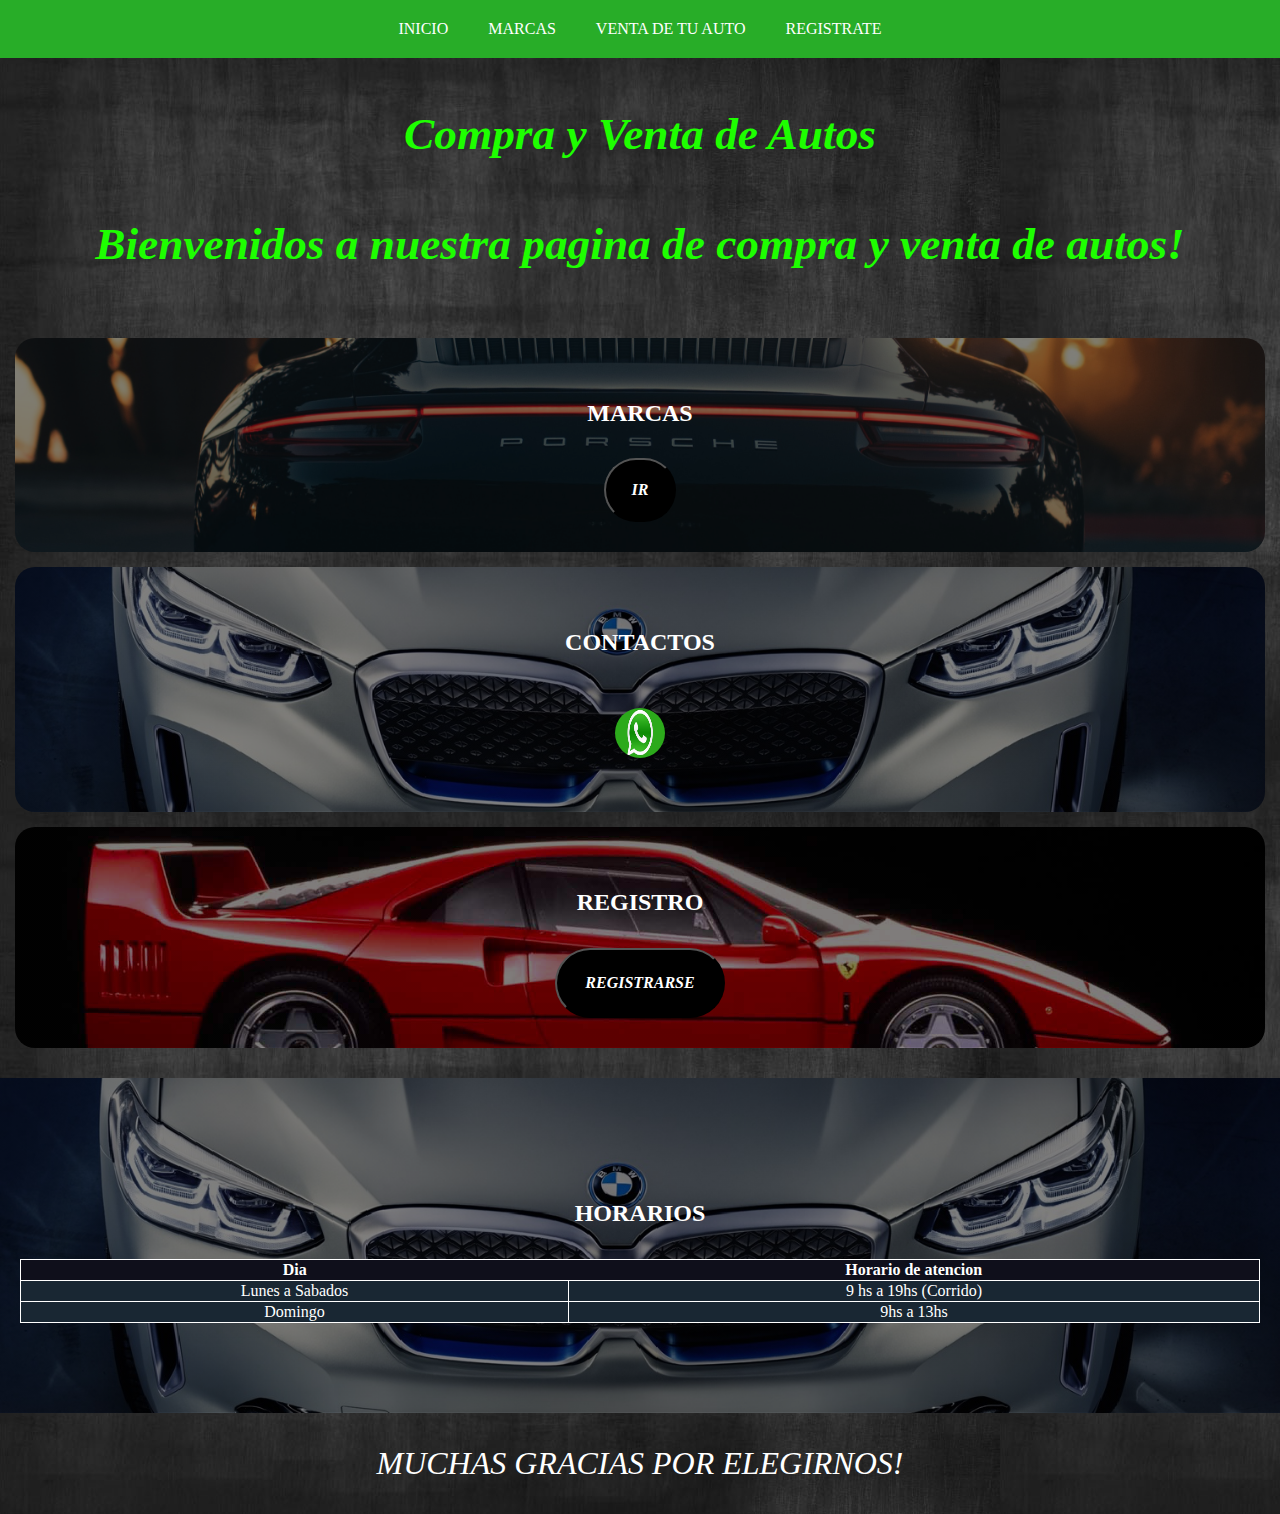
<file: index.html>
<!DOCTYPE html>
<html lang="en">
<head>
     <meta charset="UTF-8">
     <meta http-equiv="X-UA-Compatible" content="IE=edge">
     <meta name="viewport" content="width=device-width, initial-scale=1.0">
     <title>Tp especial</title>
    <link rel="stylesheet" href="css/style.css">
</head>
<body>
  <header>
    <section class="general">
      <span id="BtnMenu" class="barra-nav">MENU</span>
<nav class="navegacion">
    <ul class="menu" id="menu">
     <li class="lista-nav"><a href="index.html">INICIO</a></li>
     <li class="lista-nav"><a href="autos.html">MARCAS</a></li>
     <li class="lista-nav"><a href="publicar-auto.html">VENTA DE TU AUTO</a></li>
     <li class="lista-nav"><a href="captcha.html">REGISTRATE</a></li>
    </ul>
     </nav>
  </section>
 </header>

<section class="general">
   <div class="titulo">
     <h1>Compra y Venta de Autos</h1>
     <h2>Bienvenidos a nuestra pagina de compra y venta de autos!</h2>
   </div>
</section>

<section class="general">
  <div class="informacion">
<div class="pastillas">
    <div class="pastilla-marcas">
      <h4>MARCAS</h4>
      <button><a href="autos.html">IR</a></button>
    </div>
    <div class="pastilla-contactos">
      <h4>CONTACTOS</h4>
      <div class="logo">
      <li class="logo"><a href="https://whattsap.com"><img class="imagen-logo" src="./images/logo-whattsap.jpg" alt="whattsap"></a></li>
    </div>
  </div>
    <div class="pastilla-registro">
      <h4>REGISTRO</h4>
      <button><a href="./captcha.html">REGISTRARSE</a></button>
    </div>
</div>
</div>
</section>

<section class="general">
  <div class="horarios">
    <table class="tabla">
      <h4>HORARIOS</h4>
    <thead>
       <tr>
           <th>Dia</th>
           <th>Horario de atencion</th>
       </tr>
     </thead>
     <tbody>
       <tr>
           <td>Lunes a Sabados</td>
           <td>9 hs a 19hs (Corrido)</td>    
       </tr>
     </tbody>
     <tfoot>
       <tr>
           <td>Domingo</td>
           <td>9hs a 13hs</td>
       </tr>
     </tfoot>
  </table>
</div>
</section>

<section class="general">
  <footer>
    <p>MUCHAS GRACIAS POR ELEGIRNOS!</p>
</footer>
</section>

<script src="./js/main.js"></script>
 
   
  

</body>
</html>
</file>
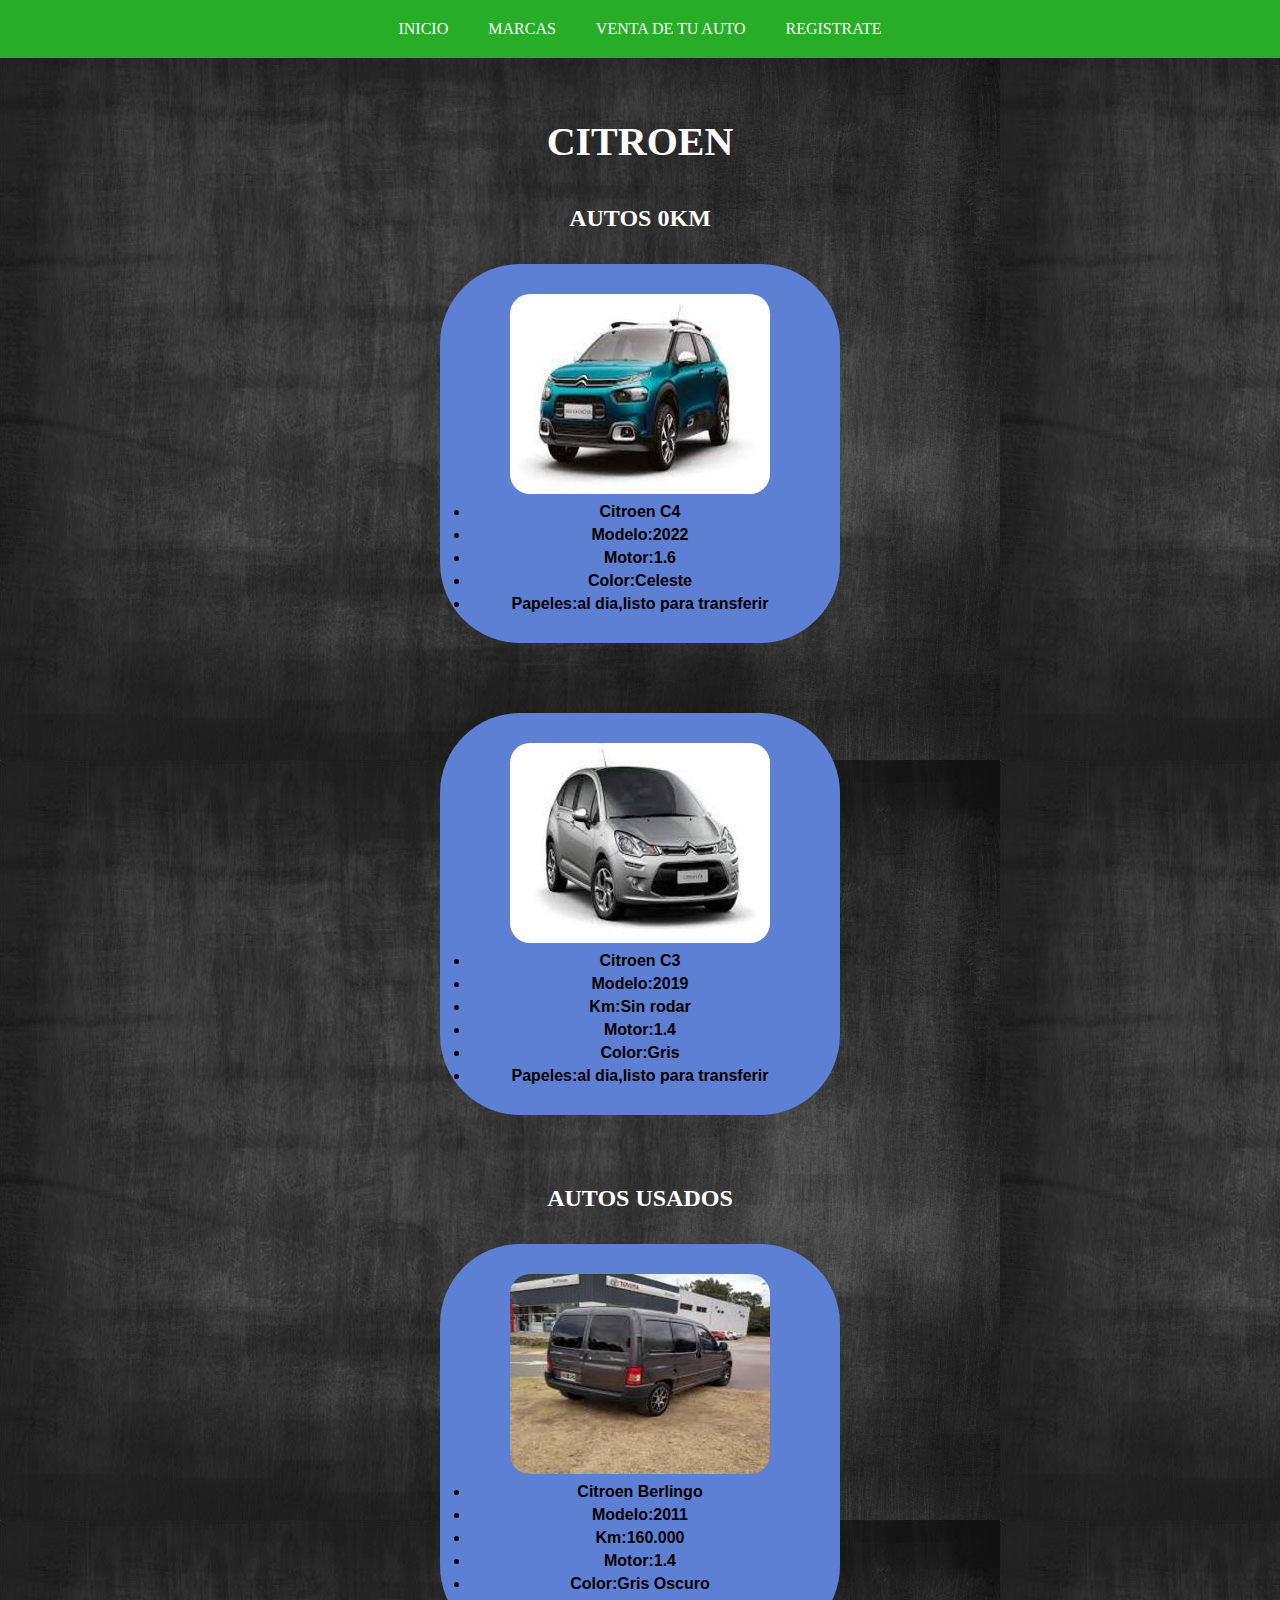
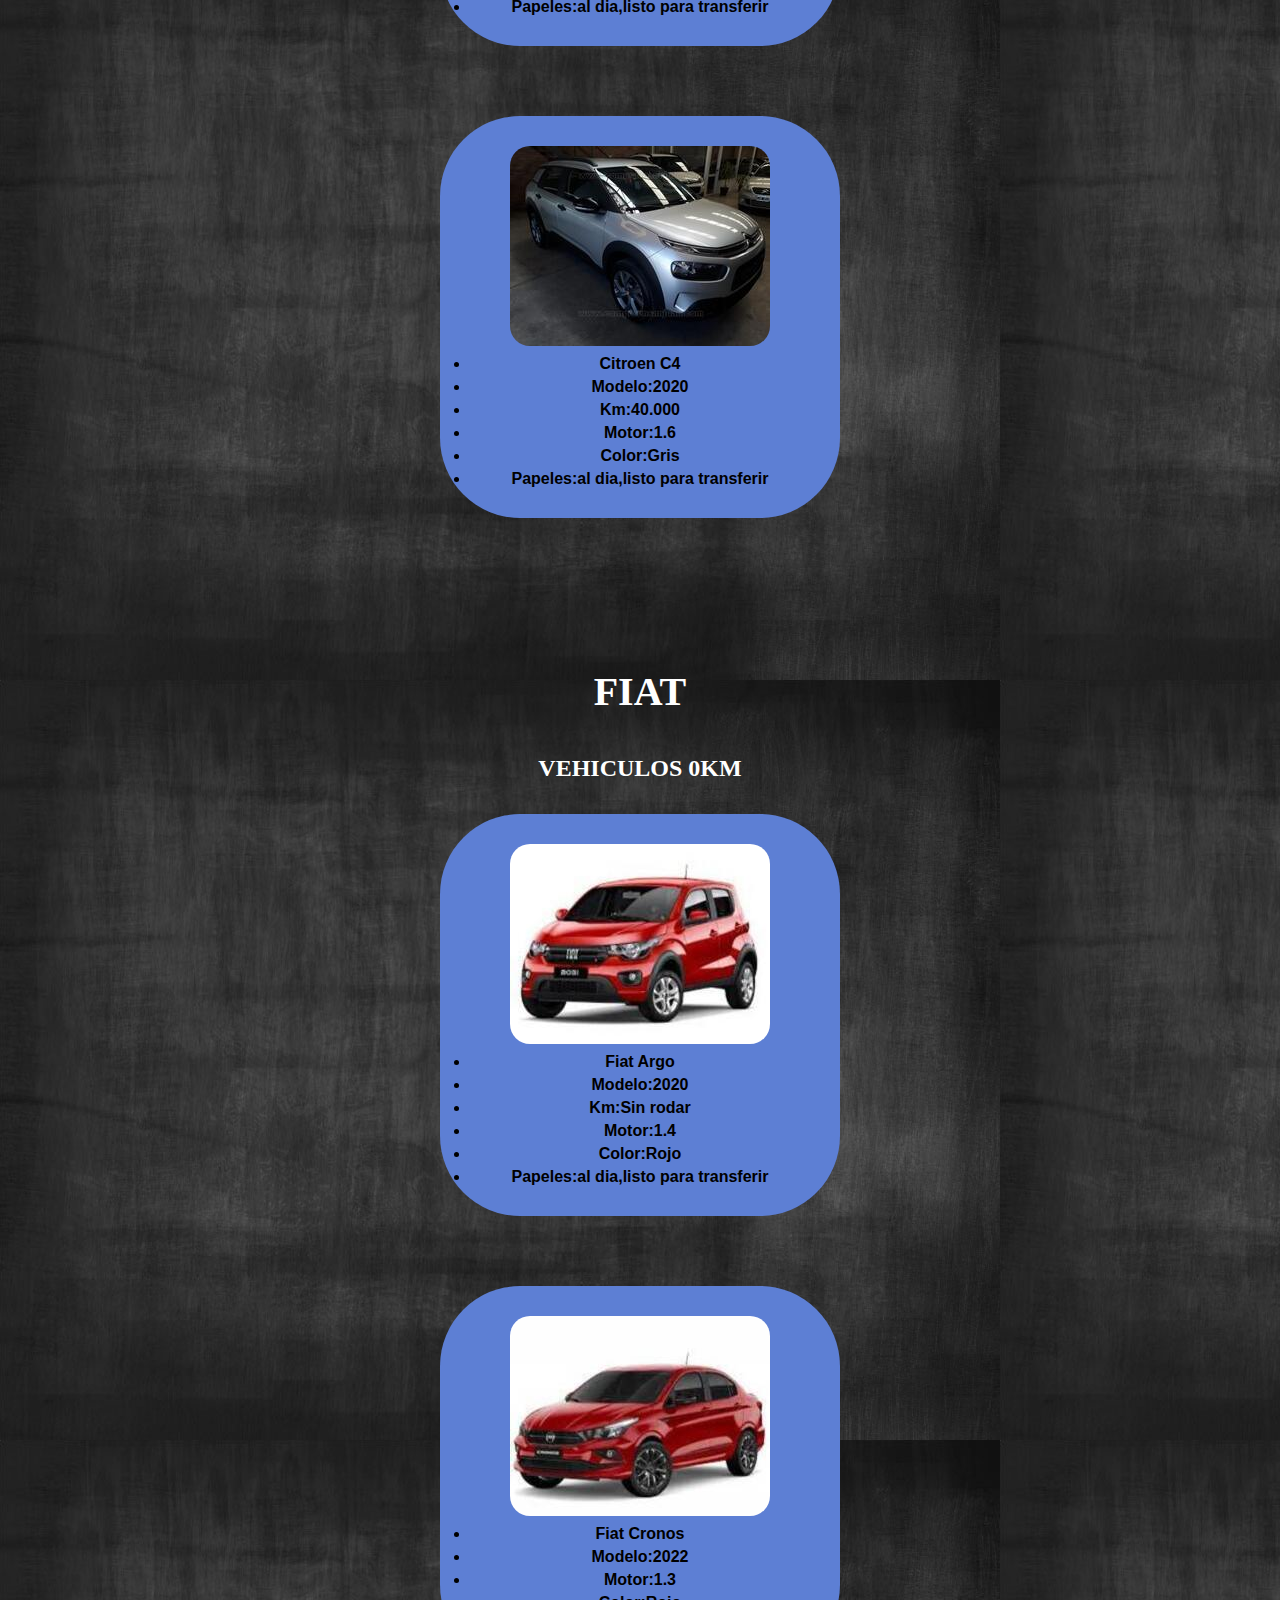
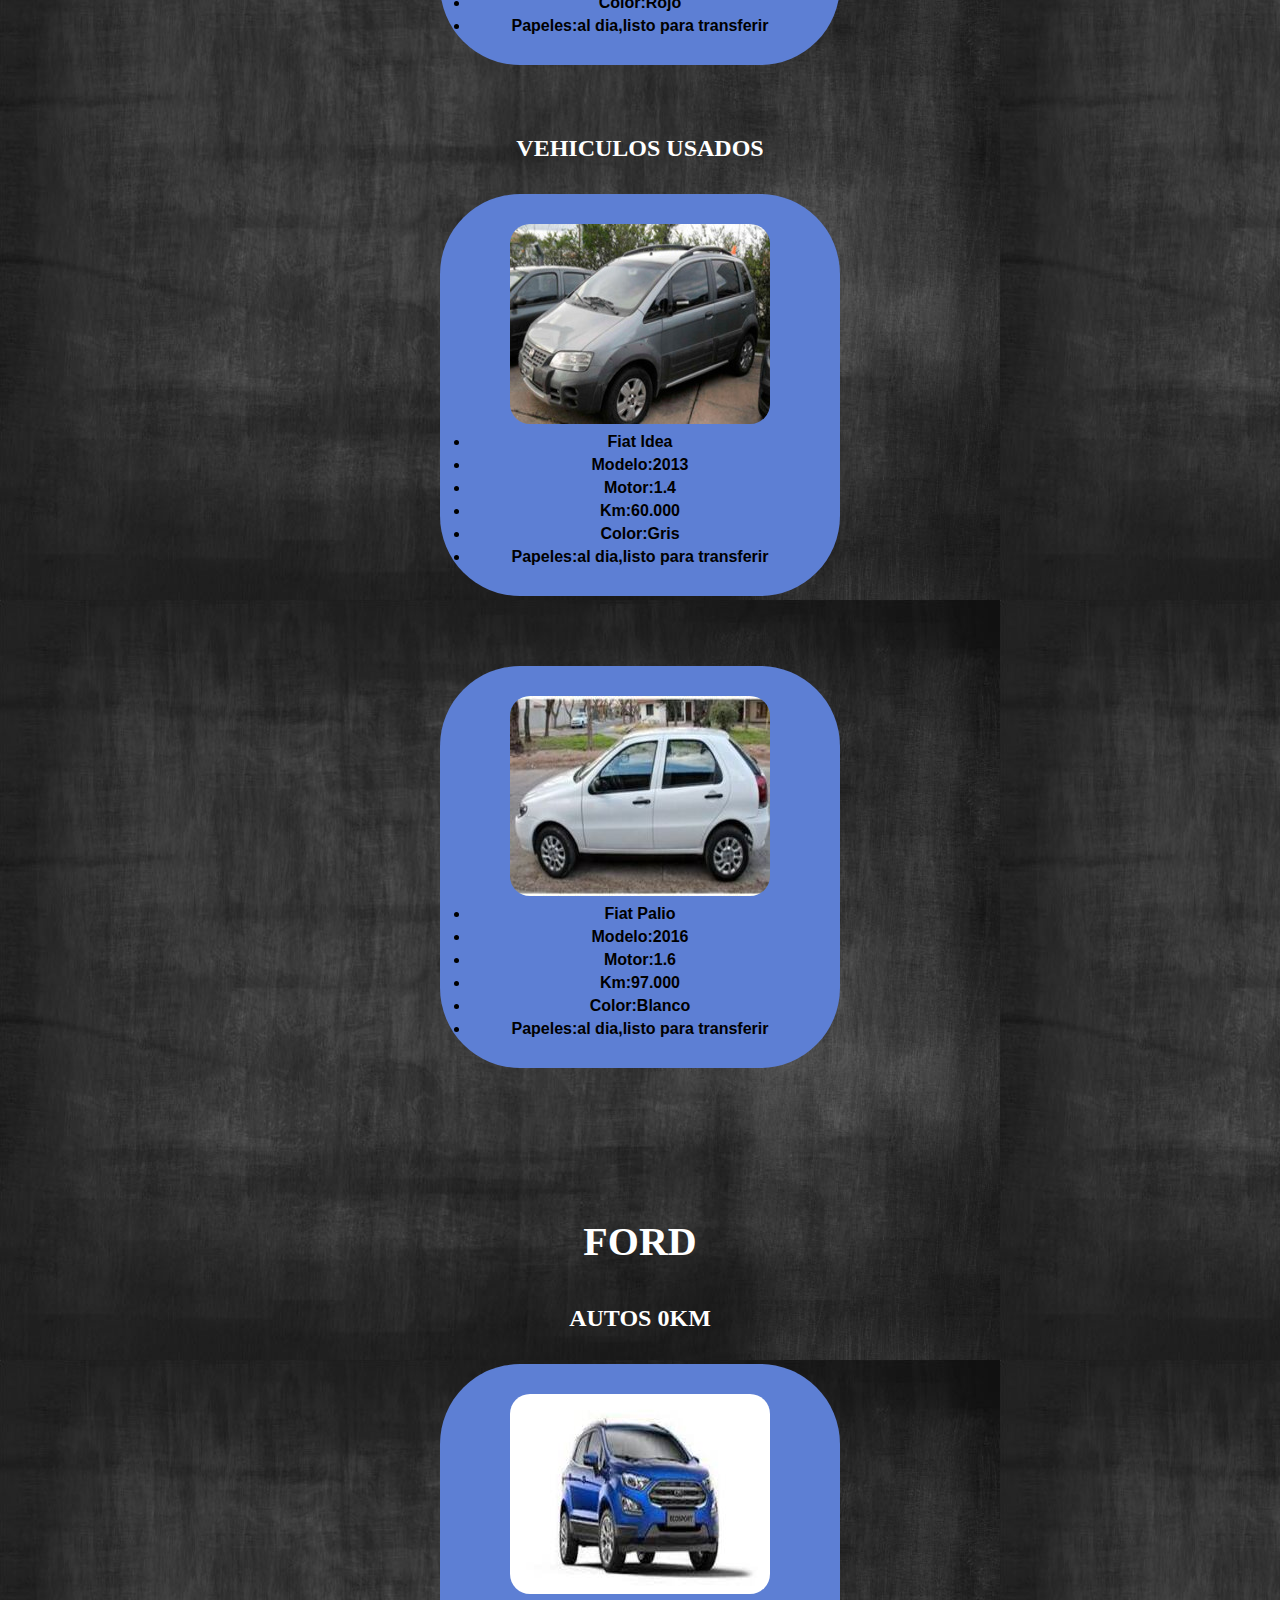
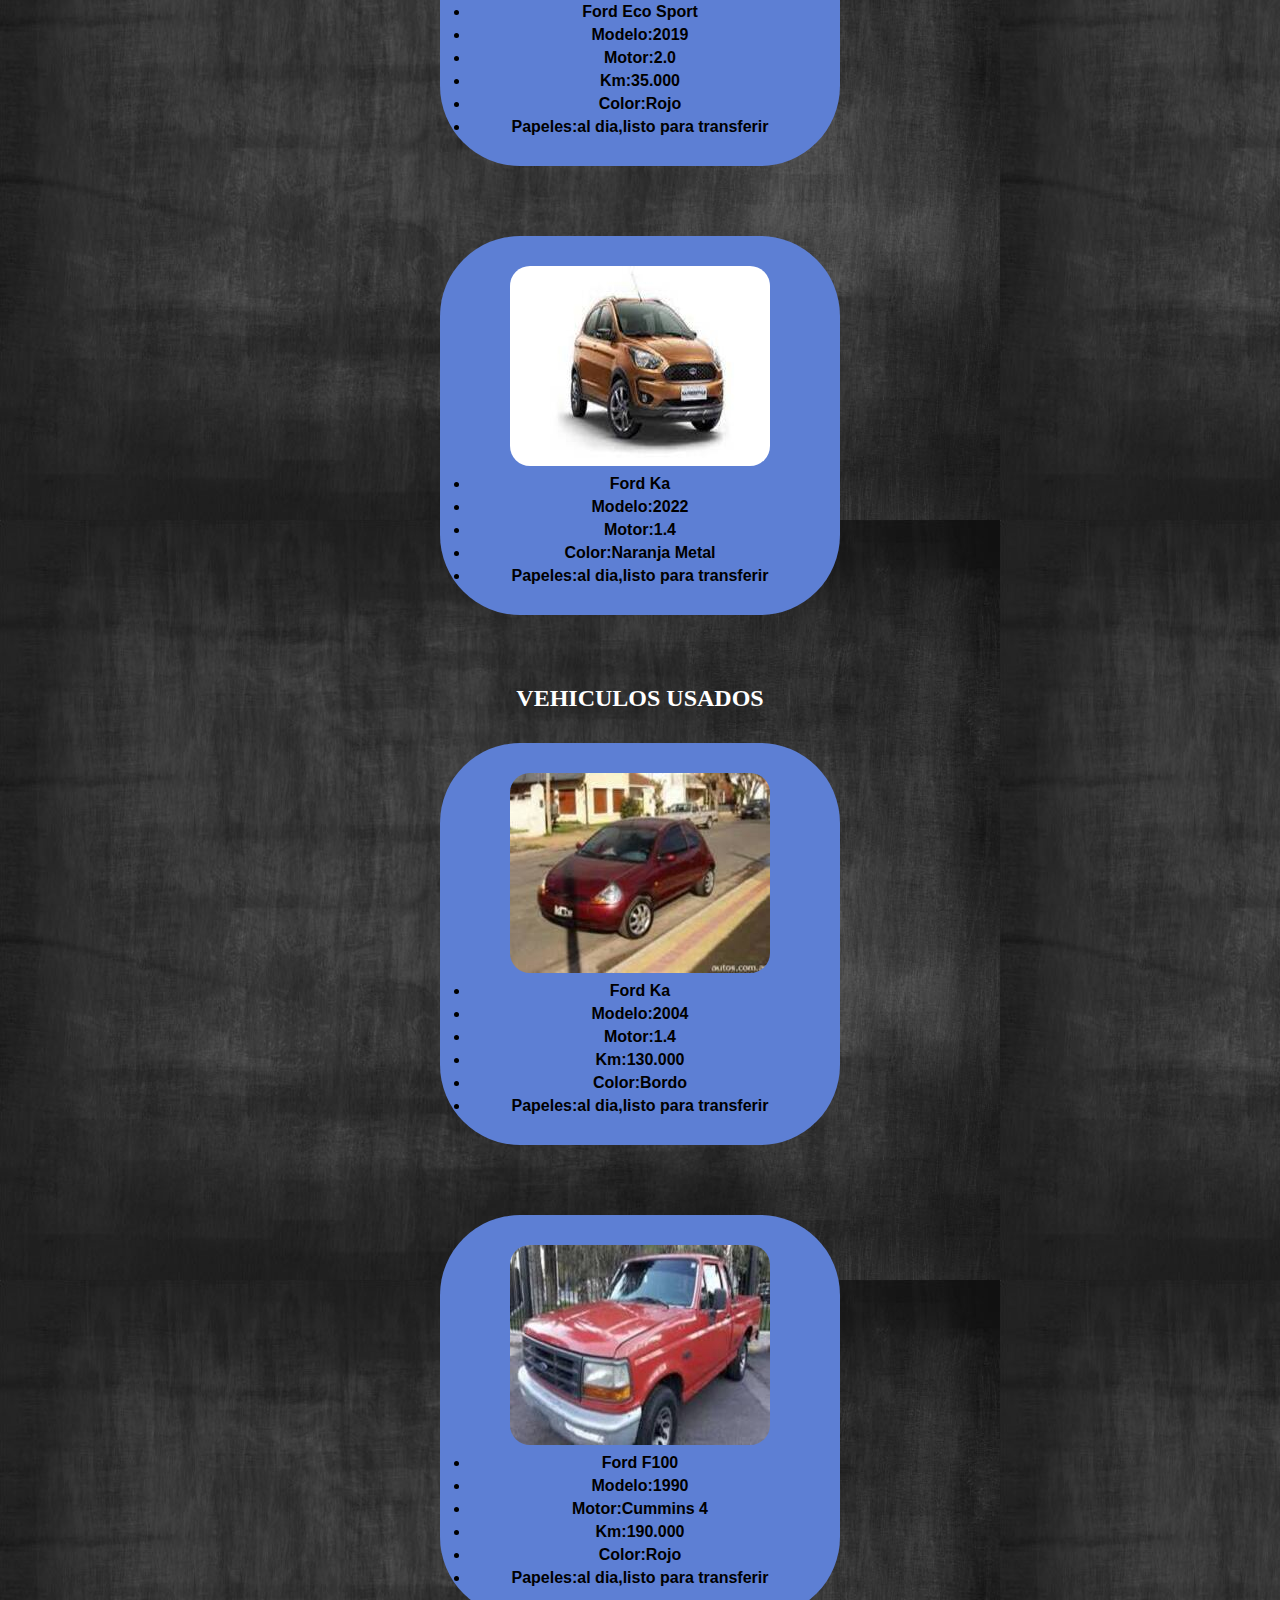
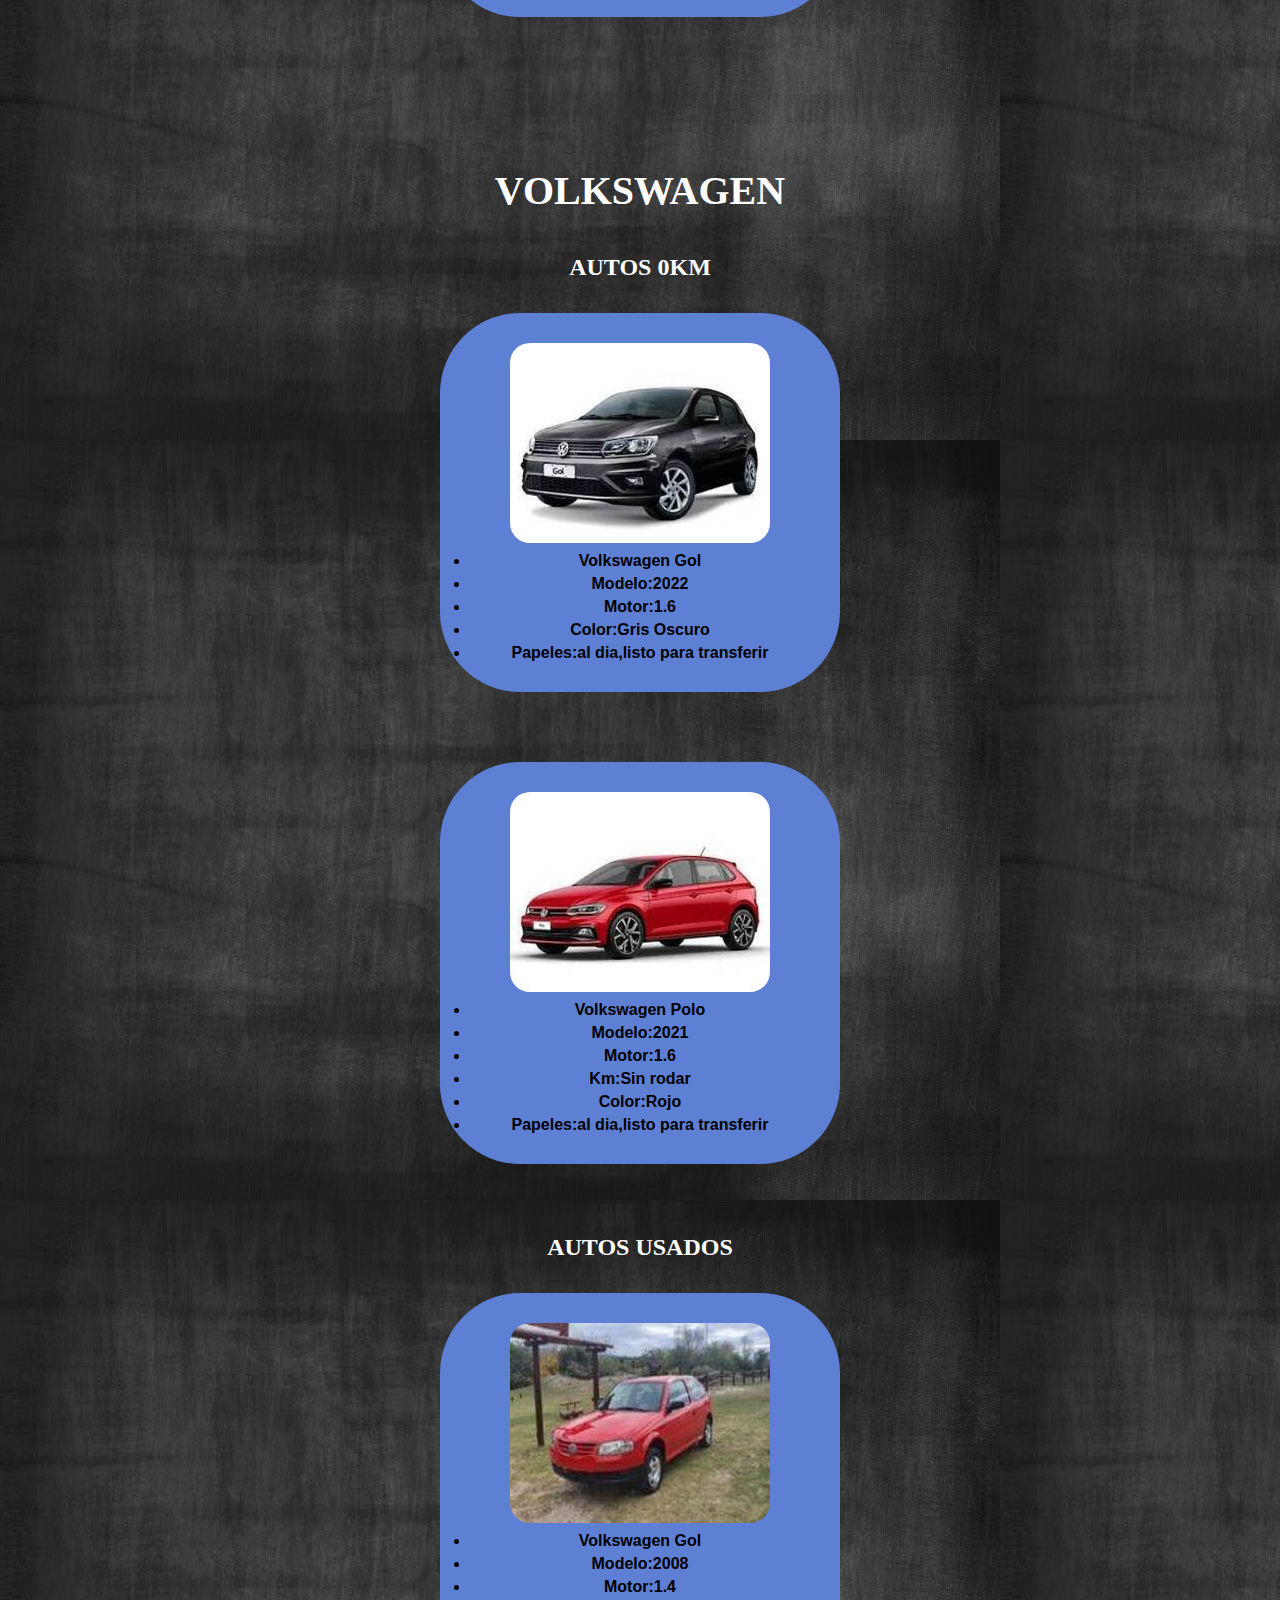
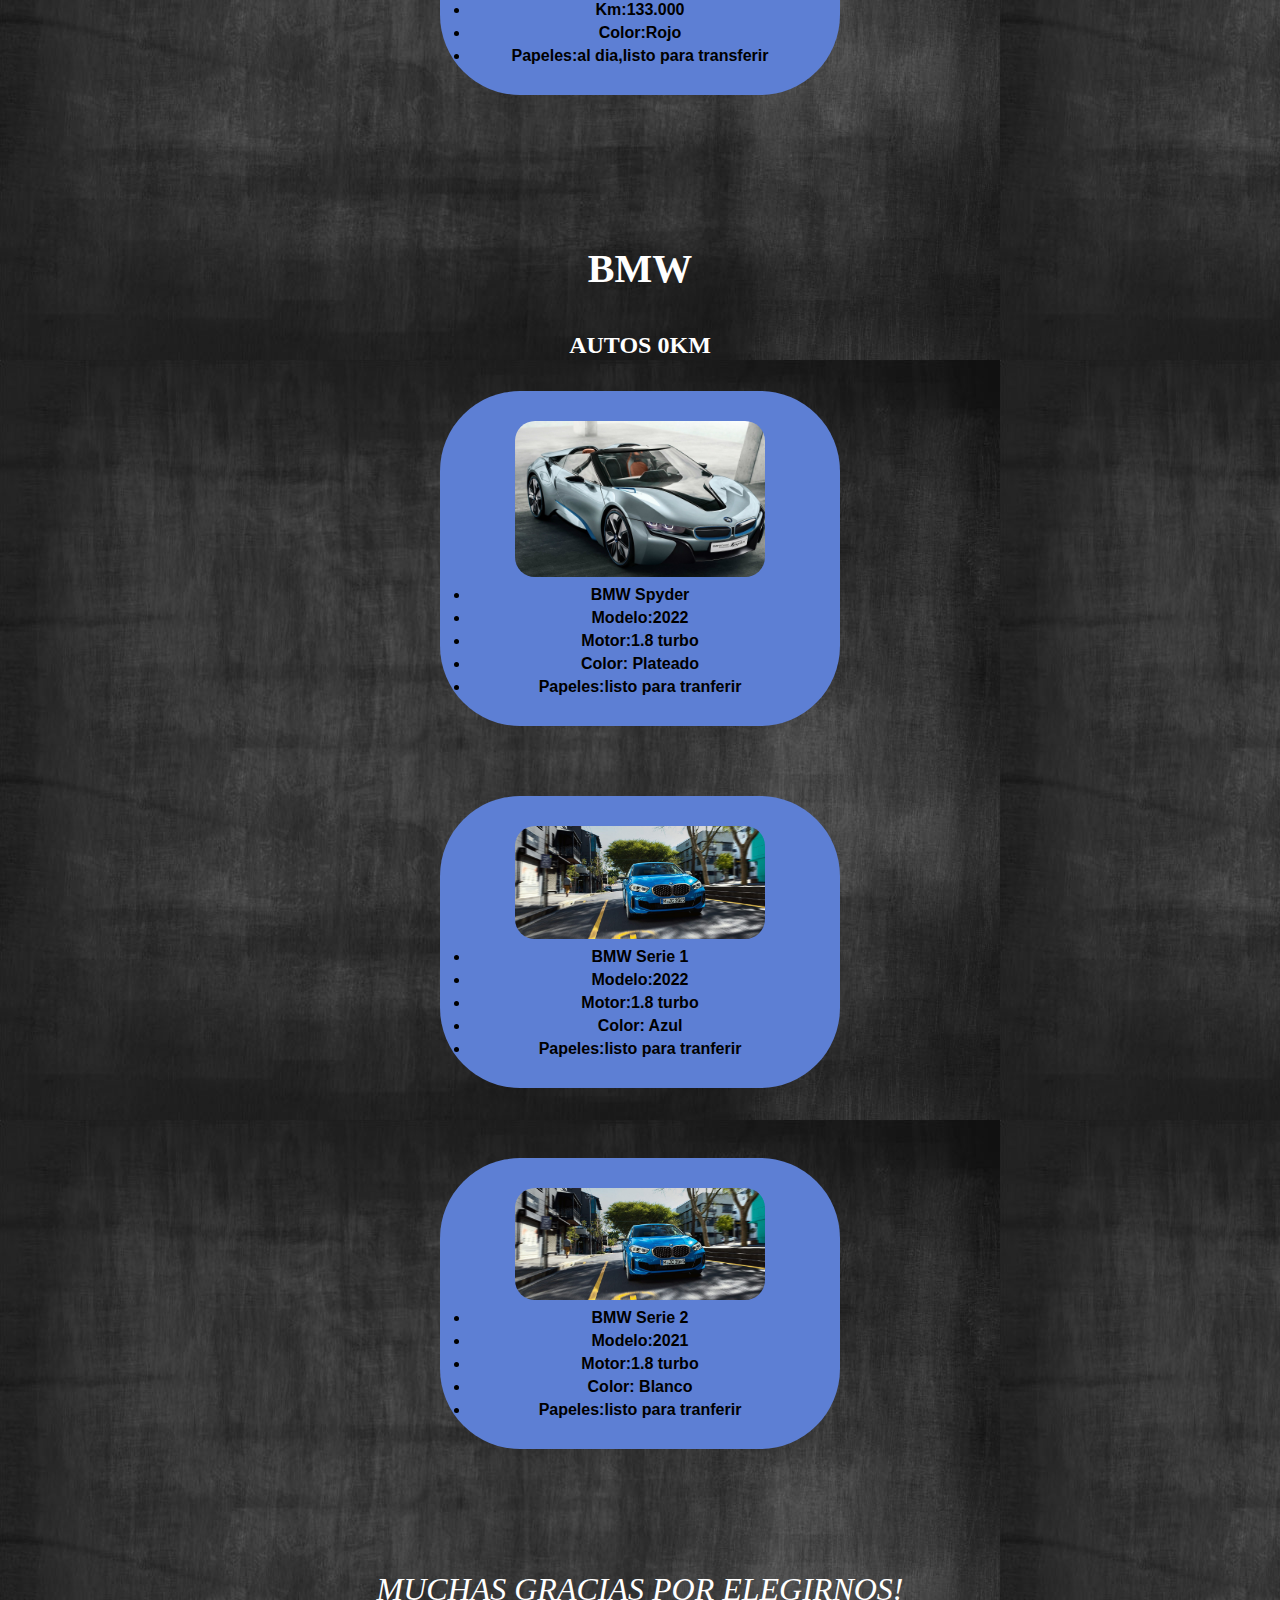
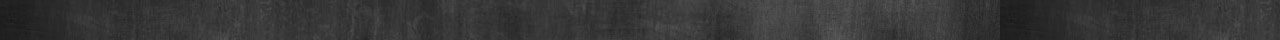
<file: autos.html>
<!DOCTYPE html>
<html lang="en">
<head>
    <meta charset="UTF-8">
    <meta http-equiv="X-UA-Compatible" content="IE=edge">
    <meta name="viewport" content="width=device-width, initial-scale=1.0">
    <title>Autos Usados</title>
    <link rel="stylesheet" href="css/style.css">
</head>
<body>
<header>
    <section class="general">
    <span id="BtnMenu" class="barra-nav">MENU</span>
      <nav class="navegacion">
        <ul class="menu" id="menu">
          <li class="lista-nav"><a href="index.html">INICIO</a></li>
          <li class="lista-nav"><a href="autos.html">MARCAS</a></li>
          <li class="lista-nav"><a href="publicar-auto.html">VENTA DE TU AUTO</a></li>
          <li class="lista-nav"><a href="captcha.html">REGISTRATE</a></li>
        </ul>
     </nav> 
   </section>
</header>
  <div class="container">
    <section class="seccion-autos">
        <h3>CITROEN</h3>
        <h4>AUTOS 0KM</h4>
        <div class="autos">
            <img class="imagen"  src="images/Citroen/c40km.jpg" alt="C4">
            <li class="lista-autos">Citroen C4</li>
            <li class="lista-autos">Modelo:2022</li>
            <li class="lista-autos">Motor:1.6</li>
            <li class="lista-autos">Color:Celeste</li>
            <li class="lista-autos">Papeles:al dia,listo para transferir</li>
        </div>
        <div class="autos">
            <img class="imagen"  src="images//Citroen/c30km.jpg" alt="C3">
            <li class="lista-autos">Citroen C3</li>
            <li class="lista-autos">Modelo:2019</li>
            <li class="lista-autos">Km:Sin rodar</li>
            <li class="lista-autos">Motor:1.4</li>
            <li  class="lista-autos">Color:Gris</li>
            <li class="lista-autos">Papeles:al dia,listo para transferir</li>
        </div>
        <h4>AUTOS USADOS</h4>
        <div class="autos">
            <img class="imagen"  src="images/Citroen/berlingousada.jpg" alt="Berlingo">
            <li class="lista-autos">Citroen Berlingo</li>
            <li class="lista-autos">Modelo:2011</li>
            <li class="lista-autos">Km:160.000</li>
            <li class="lista-autos">Motor:1.4</li>
            <li class="lista-autos">Color:Gris Oscuro</li>
            <li class="lista-autos">Papeles:al dia,listo para transferir</li>
        </div>
        <div class="autos">
            <img class="imagen"  src="images/Citroen/C4-CactusUsado.jpg" alt="C4Cactus">
            <li class="lista-autos">Citroen C4</li>
            <li class="lista-autos">Modelo:2020</li>
            <li class="lista-autos">Km:40.000</li>
            <li class="lista-autos">Motor:1.6</li>
            <li class="lista-autos">Color:Gris</li>
            <li class="lista-autos">Papeles:al dia,listo para transferir</li>
        </div>
    </section>
    <section class="seccion-autos">
        <h3>FIAT</h3>
        <h4>VEHICULOS 0KM</h4>
        <div class="autos">
            <img class="imagen"  src="images//Fiat/argo0km.jpg" alt="Argo">
            <li class="lista-autos">Fiat Argo</li>
            <li class="lista-autos">Modelo:2020</li>
            <li class="lista-autos">Km:Sin rodar</li>
            <li class="lista-autos">Motor:1.4</li>
            <li class="lista-autos">Color:Rojo</li>
            <li class="lista-autos">Papeles:al dia,listo para transferir</li>
        </div>
        <div class="autos">
            <img class="imagen"  src="images/Fiat/cronos0km.jpg" alt="Cronos">
            <li class="lista-autos">Fiat Cronos</li>
            <li class="lista-autos">Modelo:2022</li>
            <li class="lista-autos">Motor:1.3</li>
            <li class="lista-autos">Color:Rojo</li>
            <li class="lista-autos">Papeles:al dia,listo para transferir</li>
        </div>
        <h4>VEHICULOS USADOS</h4>
        <div class="autos">
            <img class="imagen"  src="images/Fiat/ideausado.jpg" alt="Idea">
            <li class="lista-autos">Fiat Idea</li>
            <li class="lista-autos">Modelo:2013</li>
            <li class="lista-autos">Motor:1.4</li>
            <li class="lista-autos">Km:60.000</li>
            <li class="lista-autos">Color:Gris</li>
            <li class="lista-autos">Papeles:al dia,listo para transferir</li>
        </div>
        <div class="autos">
            <img class="imagen"  src="images//Fiat/paliousado.jpg" alt="Palio">
            <li class="lista-autos">Fiat Palio</li>
            <li class="lista-autos">Modelo:2016</li>
            <li class="lista-autos" >Motor:1.6</li>
            <li class="lista-autos">Km:97.000</li>
            <li class="lista-autos">Color:Blanco</li>
            <li class="lista-autos">Papeles:al dia,listo para transferir</li>
        </div>
    </section>
    <section class="seccion-autos">
        <h3>FORD</h3>
        <h4>AUTOS 0KM</h4>
        <div class="autos">
            <img class="imagen"  src="images/Ford/ecosport0km.jpg" alt="EcoSport">
            <li class="lista-autos">Ford Eco Sport</li>
            <li class="lista-autos">Modelo:2019</li>
            <li class="lista-autos">Motor:2.0</li>
            <li class="lista-autos">Km:35.000</li>
            <li class="lista-autos">Color:Rojo</li>
            <li class="lista-autos">Papeles:al dia,listo para transferir</li>
            </div>
            <div class="autos">
                <img class="imagen"  src="images/Ford/ka0km.jpg" alt="Ka">
                <li class="lista-autos">Ford Ka</li>
                <li class="lista-autos">Modelo:2022</li>
                <li class="lista-autos">Motor:1.4</li>
                <li class="lista-autos">Color:Naranja Metal</li>
                <li class="lista-autos">Papeles:al dia,listo para transferir</li>
            </div>
            <h4>VEHICULOS USADOS</h4>
            <div class="autos">
                <img class="imagen"  src="images/Ford/kausado.jpg" alt="KaUsado">
                <li class="lista-autos">Ford Ka</li>
                <li class="lista-autos">Modelo:2004</li>
                <li class="lista-autos">Motor:1.4</li>
                <li class="lista-autos">Km:130.000</li>
                <li class="lista-autos">Color:Bordo</li>
                <li class="lista-autos">Papeles:al dia,listo para transferir</li>
            </div>
            <div class="autos">
                <img class="imagen" src="images//Ford/f100usada.jpg" alt="F100">
                <li class="lista-autos">Ford F100</li>
                <li class="lista-autos">Modelo:1990</li>
                <li class="lista-autos">Motor:Cummins 4</li>
                <li class="lista-autos">Km:190.000</li>
                <li class="lista-autos">Color:Rojo</li>
                <li class="lista-autos">Papeles:al dia,listo para transferir</li>
            </div>
    </section>
    <section class="seccion-autos">
        <h3>VOLKSWAGEN</h3>
        <h4>AUTOS 0KM</h4>
        <div class="autos">
            <img class="imagen" src="images/Volkswagen/gol0km.jpg" alt="Gol">
            <li class="lista-autos">Volkswagen Gol</li>
            <li class="lista-autos">Modelo:2022</li>
            <li class="lista-autos">Motor:1.6</li>
            <li class="lista-autos">Color:Gris Oscuro</li>
            <li class="lista-autos">Papeles:al dia,listo para transferir</li>
        </div>
        <div class="autos">
            <img class="imagen" src="images/Volkswagen/polo0km.jpg" alt="Polo">
            <li class="lista-autos">Volkswagen Polo</li>
            <li class="lista-autos">Modelo:2021</li>
            <li class="lista-autos">Motor:1.6</li>
            <li class="lista-autos">Km:Sin rodar</li>
            <li class="lista-autos">Color:Rojo</li>
            <li class="lista-autos">Papeles:al dia,listo para transferir</li>
        </div>
        <h4>AUTOS USADOS</h4>
        <div class="autos">
            <img class="imagen" src="images/Volkswagen/golusado.jpg" alt="GolUsado">
            <li class="lista-autos">Volkswagen Gol</li>
            <li class="lista-autos">Modelo:2008</li>
            <li class="lista-autos">Motor:1.4</li>
            <li class="lista-autos">Km:133.000</li>
            <li class="lista-autos">Color:Rojo</li>
            <li class="lista-autos">Papeles:al dia,listo para transferir</li>
        </div>
    </section>
    <section class="seccion-autos">
        <h3>BMW</h3>       
        <h4>AUTOS 0KM</h4> 
        <div class="autos">
            <img class="imagen"  src="images//bmw/spyder.jpg" style="width: 250px" alt="Spyder">
            <li class="lista-autos">BMW Spyder</li>
            <li class="lista-autos">Modelo:2022</li>
            <li class="lista-autos" >Motor:1.8 turbo</li>
            <li class="lista-autos">Color: Plateado</li>
            <li class="lista-autos">Papeles:listo para tranferir</li>
        </div>
        <div class="autos">
            <img class="imagen"  src="images//bmw/serie1.jpg" style="width: 250px" alt="Spyder">
            <li class="lista-autos">BMW Serie 1</li>
            <li class="lista-autos">Modelo:2022</li>
            <li class="lista-autos" >Motor:1.8 turbo</li>
            <li class="lista-autos">Color: Azul</li>
            <li class="lista-autos">Papeles:listo para tranferir</li>
        </div>
        <div class="autos">
            <img class="imagen"  src="images//bmw/serie1.jpg" style="width: 250px" alt="Spyder">
            <li class="lista-autos">BMW Serie 2</li>
            <li class="lista-autos">Modelo:2021</li>
            <li class="lista-autos" >Motor:1.8 turbo</li>
            <li class="lista-autos">Color: Blanco</li>
            <li class="lista-autos">Papeles:listo para tranferir</li>
        </div>
    </section>
    </section>
</div>

<footer>
  <p>MUCHAS GRACIAS POR ELEGIRNOS!</p>
</footer>

    <script src="./js/main.js"></script>
</body>
</html>
</file>
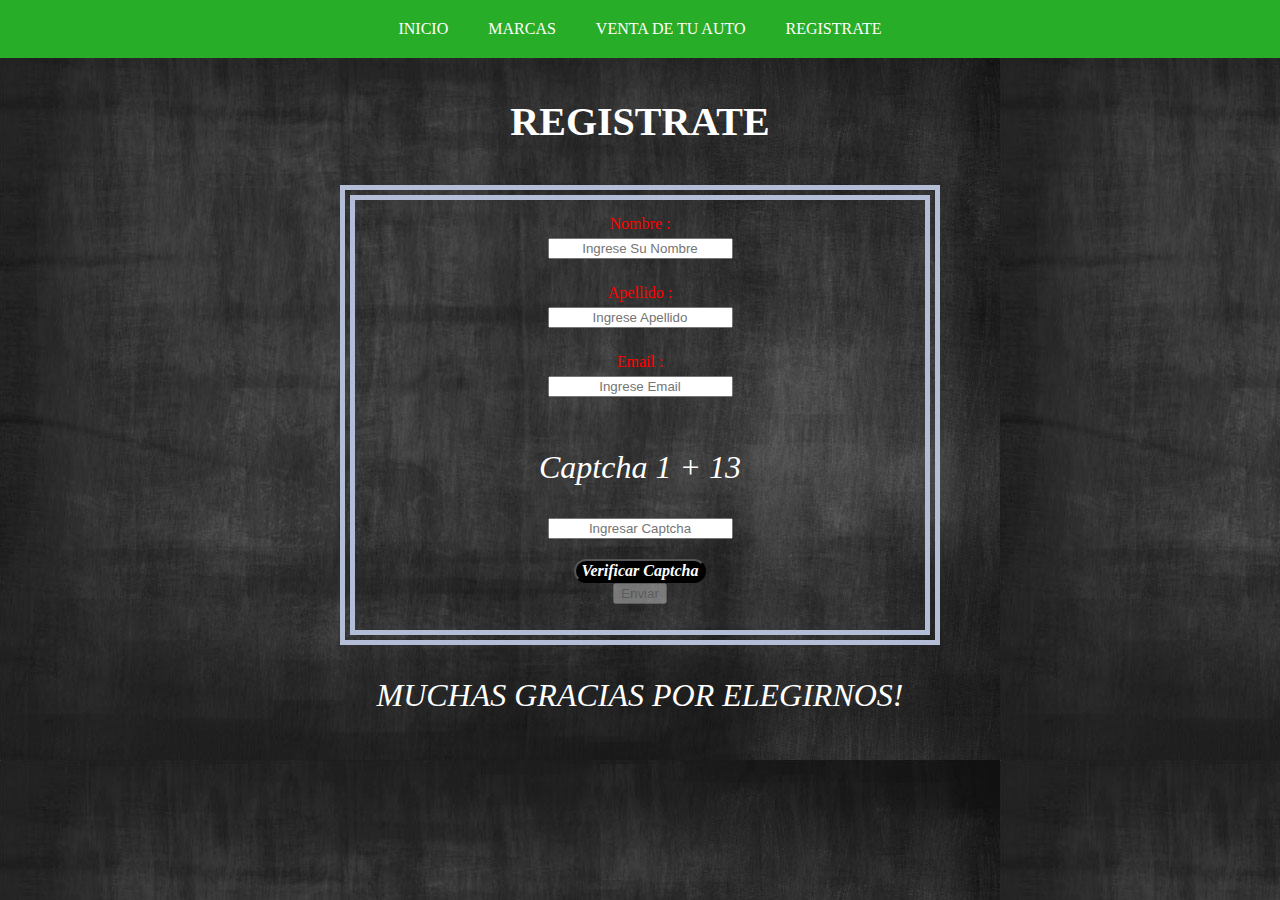
<file: captcha.html>
<!DOCTYPE html>
<html lang="en">
<head>
    <meta charset="UTF-8">
    <meta http-equiv="X-UA-Compatible" content="IE=edge">
    <meta name="viewport" content="width=device-width, initial-scale=1.0">
    <title>REGISTRO</title>
    <link rel="stylesheet" href="css/style.css">
</head>
<body>
    <header>
        <section class="general">
          <span id="BtnMenu" class="barra-nav">MENU</span>
    <nav class="navegacion">
        <ul class="menu" id="menu">
         <li class="lista-nav"><a href="index.html">INICIO</a></li>
         <li class="lista-nav"><a href="autos.html">MARCAS</a></li>
         <li class="lista-nav"><a href="publicar-auto.html">VENTA DE TU AUTO</a></li>
         <li class="lista-nav"><a href="captcha.html">REGISTRATE</a></li>
        </ul>
         </nav>
      </section>
     </header>

<h3>REGISTRATE</h3>
<div class="padre">
    <div class="contenedor">
        <form class="form" action="">
            <div class="formulario">
               <label for="nombre">Nombre :</label>
               <input type="text" 
                      placeholder="Ingrese Su Nombre" 
                      id="nombre"
                      required="true"/>
            </div>
            <div class="formulario">
                     <label for="apellido">Apellido :</label>
                     <input type="text" 
                            placeholder="Ingrese Apellido" 
                            id="apellido"
                            required="true"/> 
            </div>
            <div class="formulario">
                 <label for="email">Email :</label>
                 <input type="text" 
                        id="Email"  
                        placeholder="Ingrese Email"
                        required="true"/>
            </div>

            <div class="formulario">
                <p class="palabra-captcha" >Captcha
                   <span id="valor1"></span>
                           +
                   <span id="valor2"></span> 
                </p>
             
                <input type="text" id="captcha" placeholder="Ingresar Captcha">
        
                <button  id="btn" required="true" required="false">Verificar Captcha</button>
                <input type="submit" value="Enviar" id="enviar" disabled="true">
            </div>

                
        </form>    
    </div>
</div>
<footer>
    <p>MUCHAS GRACIAS POR ELEGIRNOS!</p>
</footer>

<script src="./js/captcha.js"></script>
<script src="./js/main.js"></script>
</body>
</html>
</file>
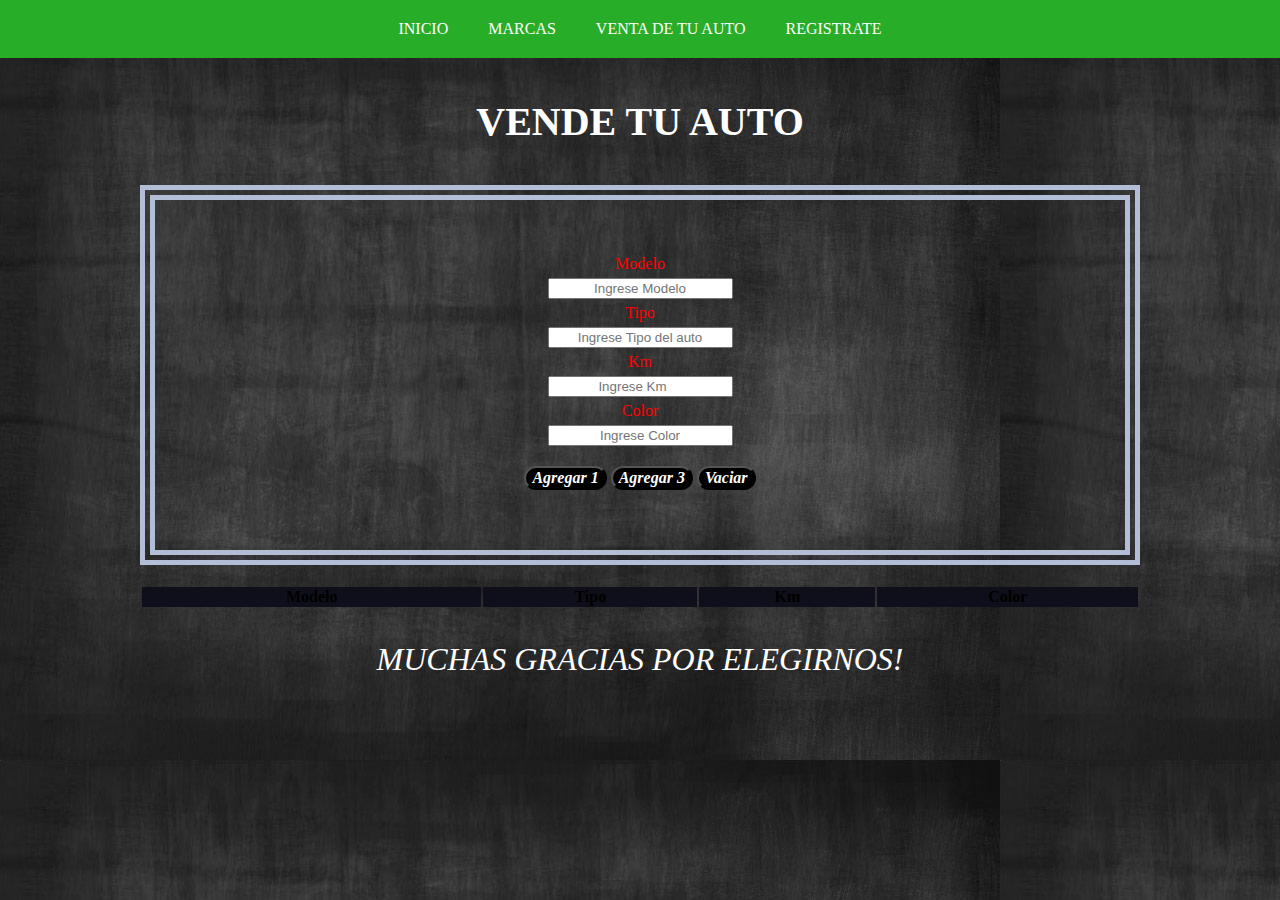
<file: Publicacion.html>
<!DOCTYPE html>
<html lang="en">
<head>
    <meta charset="UTF-8">
    <meta http-equiv="X-UA-Compatible" content="IE=edge">
    <meta name="viewport" content="width=device-width, initial-scale=1.0">
    <title>Vende tu auto</title>
    <link rel="stylesheet" href="css/style.css">
</head>
<body>
    <header>
        <section class="general">
            <span id="BtnMenu" class="barra-nav">MENU</span>
            <nav class="navegacion">
              <ul class="menu" id="menu">
                <li class="lista-nav"><a href="index.html">INICIO</a></li>
                <li class="lista-nav"><a href="autos.html">MARCAS</a></li>
                <li class="lista-nav"><a href="publicar-auto.html">VENTA DE TU AUTO</a></li>
                <li class="lista-nav"><a href="captcha.html">REGISTRATE</a></li>
              </ul>
            </nav>
        </section>
    </header>
   <h3>VENDE TU AUTO</h3> 
<div class="contenedor-publicar">
    <form class="publicar">
        <label for="modelo">Modelo</label>
        <input type="text" name="modelo" placeholder="Ingrese Modelo" id="modelo">

        <label for="tipo">Tipo</label>
        <input type="text" name="Tipo" placeholder="Ingrese Tipo del auto" id="tipo">

        <label for="km">Km</label>
        <input type="number" min="1" name="km" placeholder="Ingrese Km" id="km">

        <label for="color">Color</label>
        <input type="text" name="color" placeholder="Ingrese Color" id="color">
       
        <div class="botones">
            <button type="button" id="btn-agregar1">Agregar 1</button>
            <button type="button" id="btn-agregar3">Agregar 3</button>
            <button type="button" id="btn-vaciar">Vaciar</button>
        </div>
    </form>
   <div class="tabla-autos">
    <table id="tablaVender">
        <thead>
         <th>Modelo</th>
         <th>Tipo</th>
         <th>Km</th>
         <th>Color</th>
        </thead>
    </table>
   </div>
</div>
<footer id="footer">
    <p>MUCHAS GRACIAS POR ELEGIRNOS!</p>
</footer>

<script src="./js/main.js"></script>
<script src="./js/publicar-auto.js"></script>
</body>
</html>
</file>
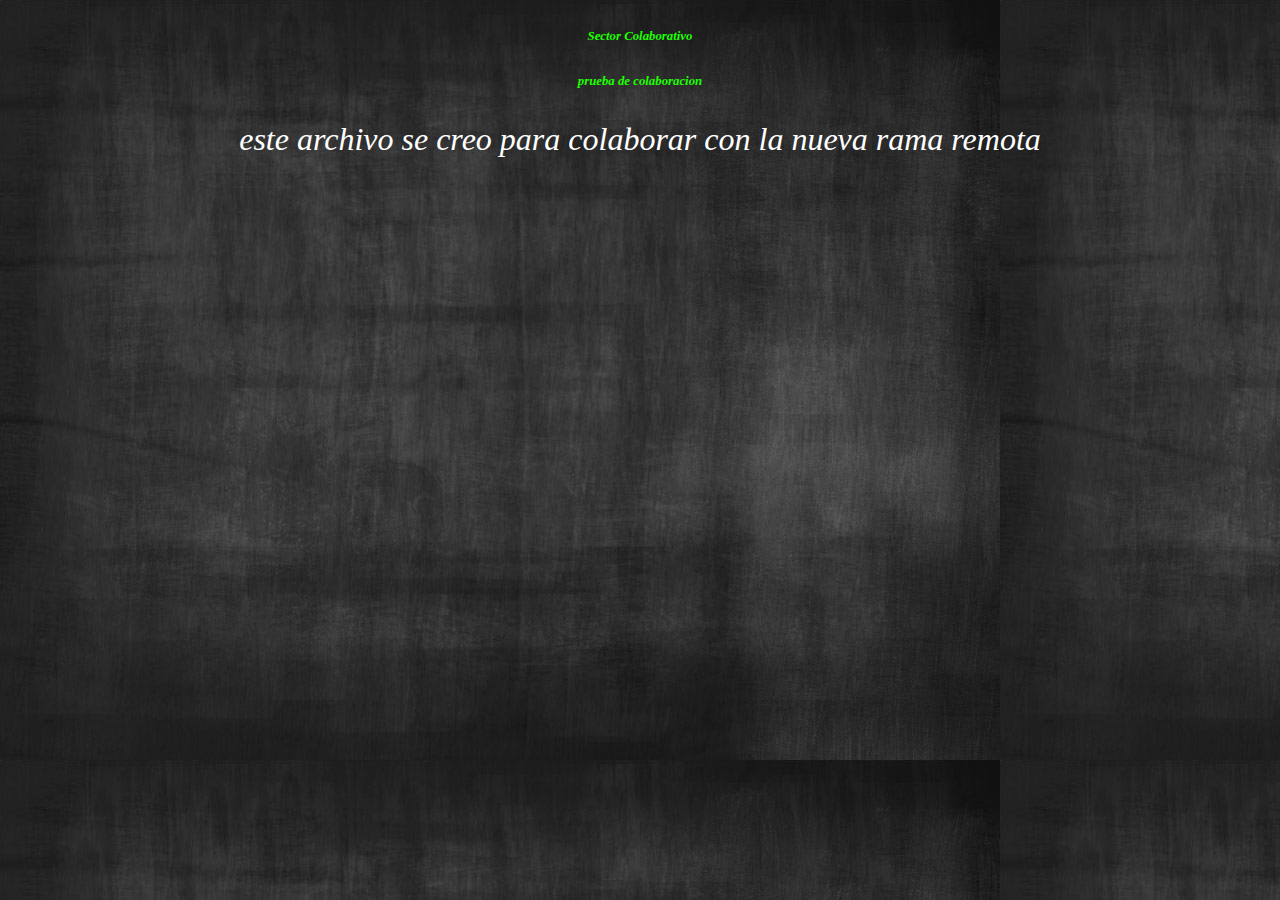
<file: ramaColaborativa.html>
<!DOCTYPE html>
<html lang="en">
<head>
    <meta charset="UTF-8">
    <meta http-equiv="X-UA-Compatible" content="IE=edge">
    <meta name="viewport" content="width=device-width, initial-scale=1.0">
    <title>tp especial</title>
    <link rel="stylesheet" href="css/style.css">
</head>
<body>
    <h1>Sector Colaborativo</h1>
    <h2>prueba de colaboracion</h2>

    <p>este archivo se creo para colaborar con la nueva rama remota</p>
</body>
</html>
</file>
<file: css/style.css>
/*CSS INDEX*/
body{background-image:url("../images/fondo-body.jpg");
    margin: 0%;
    

}

#footer {
    color: blueviolet;
}

h1,h2{font-family: Georgia, 'Times New Roman', Times, serif;
    font-style: italic;
    color: rgb(30, 255, 0);
    align-content: center;
    justify-content: center;
    text-align: center;
    align-items: center;
    font-size: 0.8em;
}

h3{
    color: rgb(255, 255, 255);
    font-size: 30px;
    font-size: 2.5em;
    justify-content: center;
    text-align: center;
    align-items: center;
    
    }
h4{color: rgb(255, 255, 255);
    font-size: 50px;
    font-size: 1.5em;
    justify-content: center;
    text-align: center;
    align-items: center;}

p{
    font-size: 2.0em;
    font-style: italic;
    font-family: Georgia, 'Times New Roman', Times, serif;
    color: white;
    justify-content: center;
    text-align: center;

}
thead{background-color: rgb(15, 15, 27);}
    
td{background-color: rgb(25, 39, 51);
       align-items: center;
       text-align: center;
       color: white;}
    

a{ display: block;
    padding: 20px;
    color: white;
    text-decoration: none;
    

}


button{ font-size: 1.5em;
    font-weight: bold;
    border-radius: 10px;
    background-color: rgb(0, 0, 0);
    cursor: pointer;
    font-size: medium;
    font-family: Georgia, 'Times New Roman', Times, serif;
    font-style: italic;
    color: white;
    border-radius: 60px;

}

label{ font-family: Georgia, 'Times New Roman', Times, serif;
    color: rgb(255, 0, 0);

}



.general{max-width: 100%;
         margin: auto;

}



.menu{ list-style: none;
    margin: 0;
    padding:0;
    background-color: rgb(40, 173, 40);
    width: 100%;
    margin-left: -100%;
    display:block;
    transition: all 0.5s;
   
}
.barra-nav{
    background-color: black;
    padding: 15px;
    display: block;
    color: white;
    font-size: 0.5cm;
    font-family: Georgia, 'Times New Roman', Times, serif;
    width: 100%;
    align-items: center;
    
    
}


.lista-nav{border-style:double;
    border-color: white;}


.mostrar{
    margin-left:0;
}


.titulo{ font-size: 1.5cm;
 

    
}

.informacion{padding: 15px 0;
    text-align: center;
    

}

.pastilla-marcas{ background-image:
    linear-gradient(0deg,
    rgba(0,0,0,0.5),
    rgba(0,0,0,0.5)
    ), url("../images/porsche-carrera-911-black-f4.jpg");
    background-size: cover;
    background-position: center center;
    color: white;
    
}

.pastilla-contactos{ background-image: 
    linear-gradient(0deg,
    rgba(0,0,0,0.5),
    rgba(0,0,0,0.5)
    ),url("../images/BMW-iX3-trompa.jpg");
    background-size: cover;
    background-position: center center;
    color: white;
    
}

.pastilla-registro{ background-image:
    linear-gradient(0deg,
    rgba(0,0,0,0.5),
    rgba(0,0,0,0.5)
    ), url("../images/ferrarif40.jpg");
    background-size: cover;
    background-position: center center;
    color: white;
}
.pastilla-registro button{
    height: 70px;
    width: 170px; 
    border-radius: 60px;}

.pastilla-contactos , .pastilla-marcas , .pastilla-registro{
    border-radius: 20px;
    margin: 15px;
    padding: 30px;
}

.horarios{
    background-image:linear-gradient(0deg,
    rgba(0,0,0,0.5),
    rgba(0,0,0,0.5)
    ),
     url("../images/BMW-iX3-trompa.jpg");
    background-size: cover;
    background-position: center center;
    text-align: center;
    justify-content: center;
    padding: 90px 20px;
    color: white;
    
    
}
.logo{ display:flex;
justify-content: center;}

.imagen-logo{ width: 50px;
             height: 50px;
            border-radius: 30px;} 

.tabla{justify-content: center;
    align-items: center;
    text-align: center;


}
.tabla,td,tr{
    border: 1px solid rgb(255, 255, 255);
    border-collapse:collapse ;
  

}
table{width: 100%;}

/*CSS AUTOS*/

.imagen{border-radius: 20px;
    justify-content: center;
    align-items: center;


}


.seccion-autos{max-width: 1400px;
    margin: auto;
    padding: 20px;
    justify-content: center;
  


}
.autos{
background-color: rgb(93, 127, 212);
justify-content: center;
padding: 30px;
align-items: center;
text-align: center;
border-radius: 70px;
margin-bottom: 70px;}





.lista-autos{margin-top: 5px;
font-style: italic;
font-family:Georgia, 'Times New Roman', Times, serif;
font: bold 1.0rem Helvetica, Arial, sans-serif;
justify-content: center;
align-items: center;}

/*CSS CAPTCHA Y FORMULARIO DINAMICO*/

.botones{padding: 10px;}

.contenedor{
    justify-content: center;
    text-align: center;
    margin: 0 20%;
    border-style: groove;
    border-color: rgb(72, 79, 97);
    border-width: 0.5cm;
   
}

.formulario{ padding: 20px;
    display:  flex;
    justify-content: center;
    align-items: center;
    flex-direction: column;  
}

#btn{ margin-top: 20px;

}

.palabra-captcha{ font-size: 2.0em;

}


.publicar{
    display:  flex;
    justify-content: center;
    align-items: center;
    flex-direction: column;
    border-style: double;
    border-color: rgb(179, 189, 214);
    border-width: 0.2cm;

}



/*Quary Desktop*/


@media (min-width:720px) {
    /*CSS INDEX*/
label{padding: 5px;}

input{text-align: center;}

thead{background-color: rgb(15, 15, 27);}
    
td{background-color: rgb(25, 39, 51);
       align-items: center;
       text-align: center;
       color: white;}


h1,h2{justify-content: center;
      text-align: center;
      align-items: center;
      padding-top: 20px;}


h3,h4{ justify-content: center;
    text-align: center;
    align-items: center;

}

p{text-align: center;}

.barra-nav{
    display: none;
    width: 100%;
}
.menu{margin-left: 0;
    display: flex;
    justify-content: center;
    padding: 0%;
    margin: 0%;
    border: 0%;

    

}

.lista-nav{ border-style: none;
    justify-content: center;

    
    

}
/*CSS AUTOS*/

.autos{ background-color: rgb(93, 127, 212);
      border-radius: 80px;
      
      

}

.seccion-autos{ display: block ;
    width: 400px; 
}


/*CSS CAPTCHA Y FORMULARIO DINAMICO*/

.padre{max-width: 1000px;
justify-content: center;
margin: auto;}

.contenedor{ height: 430px;
    border-style: double;
    border-color: rgba(179, 189, 214);
    border-width: 0.4cm;
    justify-content: center;
    align-items: center;

}
.contenedor-publicar{max-width: 1000px;
    justify-content: center;
    margin: auto}

.formulario{
    padding: 10px;
    display:  flex;
    justify-content: center;
    align-items: center;
    flex-direction: column;
    
   
   

}


.publicar{
    padding: 50px;
    display:  flex;
    justify-content: center;
    align-items: center;
    flex-direction: column;
    border-style: double;
    border-color: rgb(179, 189, 214);
    border-width: 0.4cm;
   
    

}

.botones{justify-content: center;
align-items: center;
padding-top: 20px;}

.tabla-autos{
padding-top: 20px;}


}
</file>
